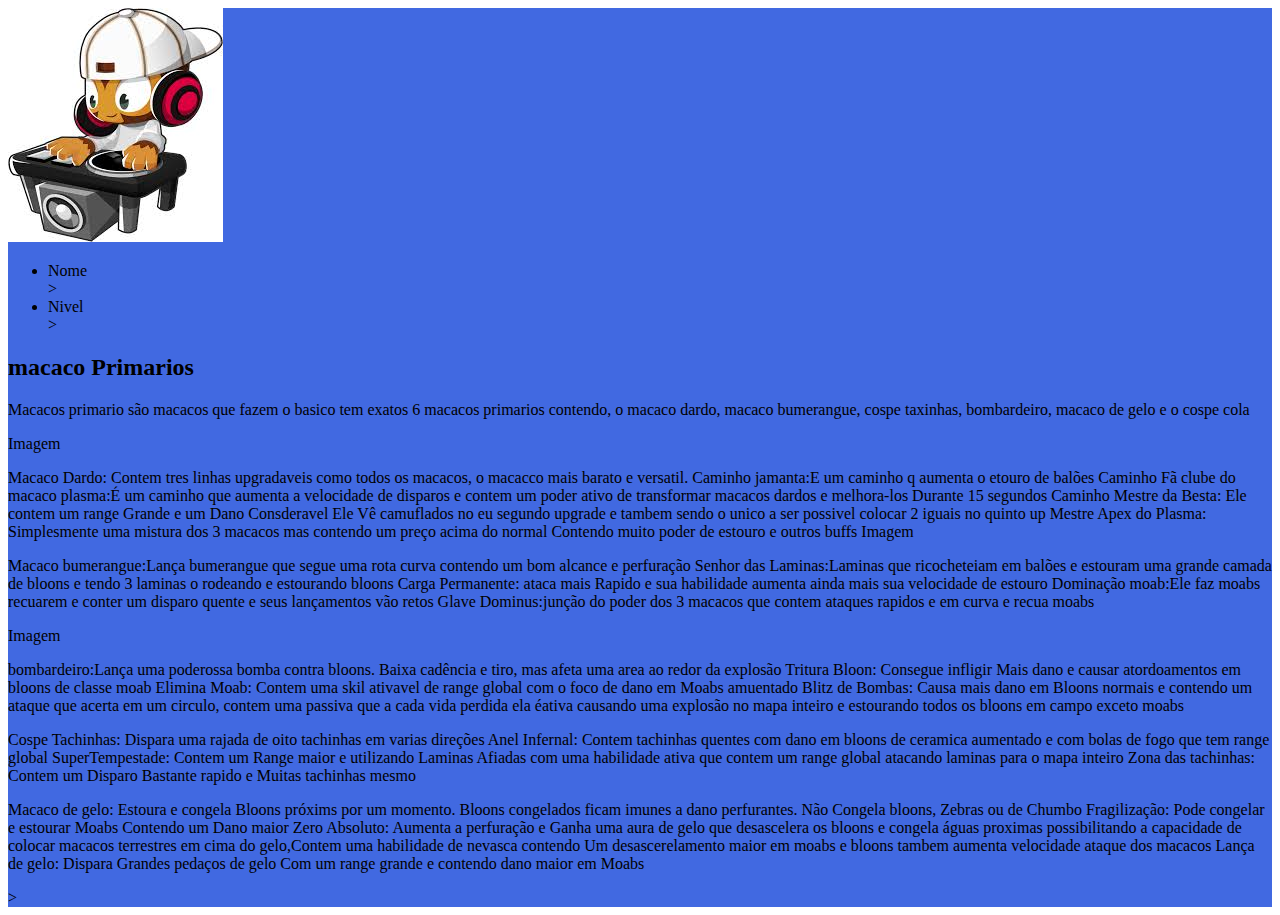
<file: Programação 2B/index.html>
<!DOCTYPE html>
<html lang="en">
<head>
    <meta charset="UTF-8">
    <meta http-equiv="X-UA-Compatible" content="IE=edge">
    <meta name="viewport" content="width=device-width, initial-scale=1.0">
    <title>macacos de dardos</title>
    <link rel="stylesheet" href="style.css">


</head>
<body>
    <header>

       <img src="Dj.png" alt="logo cabeçalho">


        <ul>
             <li>Nome</li>>
      <li>Nivel</li>>
      </ul>

      <header>


      <section class="Classes">
      <h2>macaco Primarios</h2>

      <p>Macacos primario são macacos que fazem o basico tem exatos 6 macacos primarios contendo, o macaco dardo, macaco bumerangue, cospe taxinhas, bombardeiro, macaco de gelo e o cospe cola</p>


      Imagem



        <p>Macaco Dardo: Contem tres linhas upgradaveis como todos os macacos, o macacco mais barato e versatil.
        Caminho jamanta:E um caminho q aumenta o etouro de balões
        Caminho Fã clube do macaco plasma:É um caminho que aumenta a velocidade de disparos e contem um poder ativo de transformar macacos dardos e melhora-los
        Durante 15 segundos
        Caminho Mestre da Besta: Ele contem um range Grande e um Dano Consderavel Ele Vê camuflados no eu segundo upgrade e tambem sendo o unico a ser possivel
        colocar 2 iguais no quinto up
        Mestre Apex do Plasma: Simplesmente uma mistura dos 3 macacos mas contendo um preço acima do normal Contendo muito poder de estouro e outros buffs<p.>


          Imagem


        <p>Macaco bumerangue:Lança bumerangue que segue uma rota curva contendo um bom alcance e perfuração
        Senhor das Laminas:Laminas que ricocheteiam em balões e estouram uma grande camada de bloons e tendo 3 laminas o rodeando e estourando bloons
        Carga Permanente: ataca mais Rapido e sua habilidade aumenta ainda mais sua velocidade de estouro
        Dominação moab:Ele faz moabs recuarem e conter um disparo quente e seus lançamentos vão retos
        Glave Dominus:junção do poder dos 3 macacos que contem ataques rapidos e em curva e recua moabs<p>


         Imagem



        <p>bombardeiro:Lança uma poderossa bomba contra bloons. Baixa cadência e tiro, mas afeta uma area ao redor da explosão
        Tritura Bloon: Consegue infligir Mais dano e causar atordoamentos em bloons de classe moab
        Elimina Moab: Contem uma skil ativavel de range global com o foco de dano em Moabs amuentado
        Blitz de Bombas: Causa mais dano em Bloons normais e contendo um ataque que acerta em um circulo, contem uma passiva que a cada vida perdida ela éativa causando uma explosão no mapa inteiro e estourando todos os bloons em campo exceto moabs</p>

        <p>Cospe Tachinhas: Dispara uma rajada de oito tachinhas em varias direções
        Anel Infernal: Contem tachinhas quentes com dano em bloons de ceramica aumentado e com bolas de fogo que tem range global
        SuperTempestade: Contem um Range maior e utilizando Laminas Afiadas com uma habilidade ativa que contem um range global atacando laminas para o mapa inteiro
        Zona das tachinhas: Contem um Disparo Bastante rapido e Muitas tachinhas mesmo</p>

        <p>Macaco de gelo: Estoura e congela Bloons próxims por um momento. Bloons congelados ficam imunes a dano perfurantes. Não Congela bloons, Zebras ou de  Chumbo
        Fragilização: Pode congelar e estourar Moabs Contendo um Dano maior
        Zero Absoluto: Aumenta a perfuração e Ganha uma aura de gelo que desascelera os bloons e congela águas proximas possibilitando a capacidade de colocar macacos terrestres em cima do gelo,Contem uma habilidade de nevasca contendo Um desascerelamento maior em moabs e bloons tambem aumenta velocidade ataque dos macacos
        Lança de gelo: Dispara Grandes pedaços de gelo Com um range grande e contendo dano maior em Moabs</p>




        </p>






      </section>>

</body>
</html>
</file>
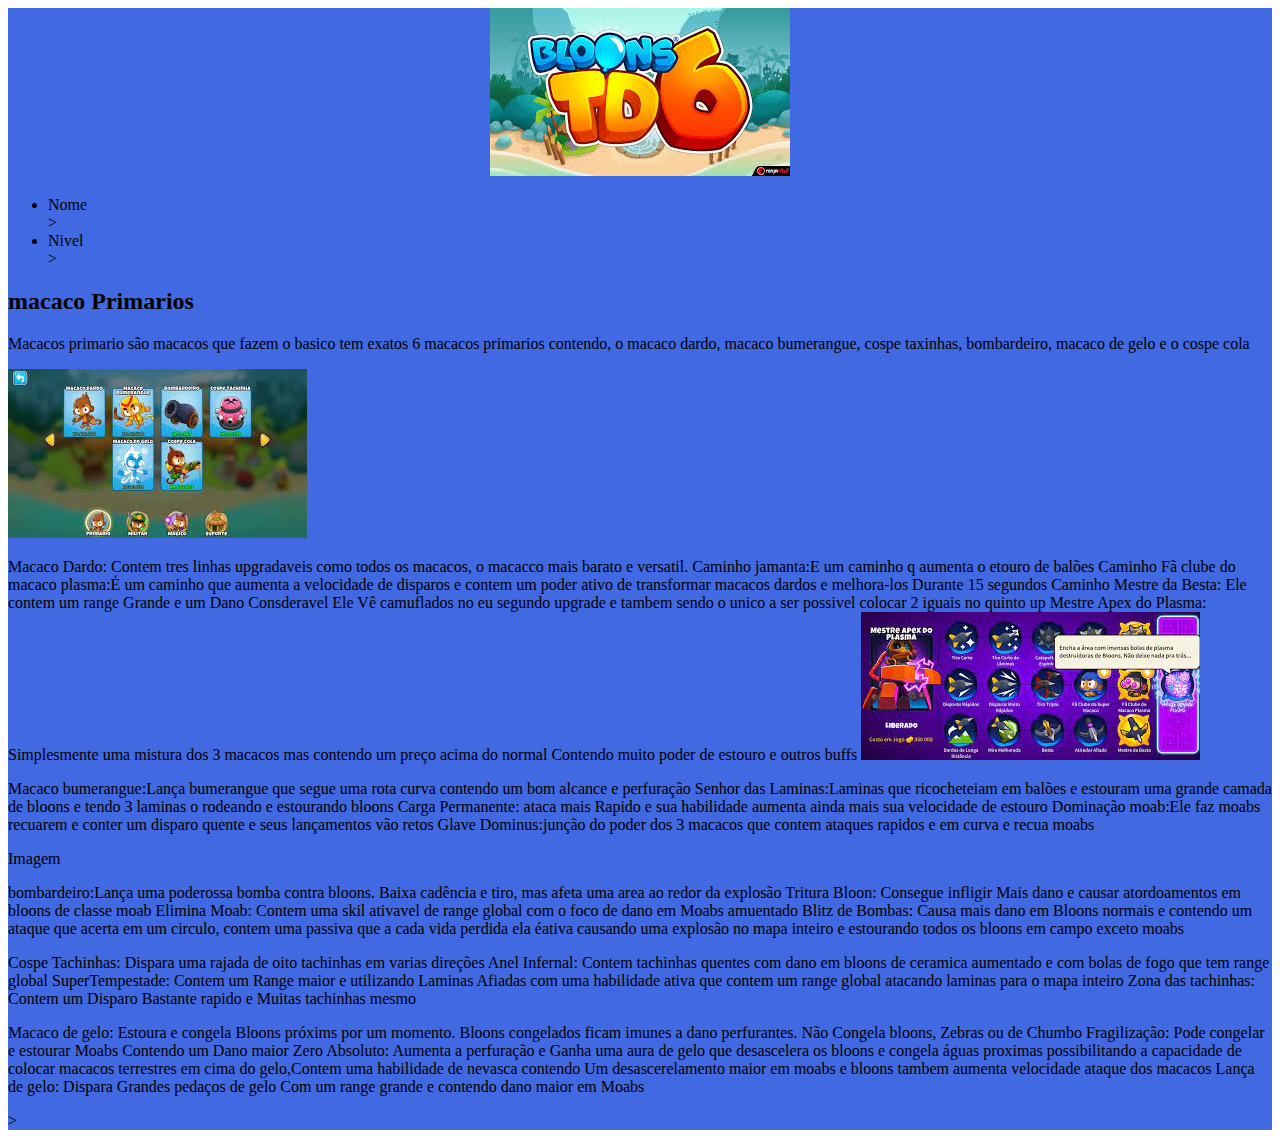
<file: 2Serie-Programacao1-main/Programação 2B/index.html>
<!DOCTYPE html>
<html lang="en">
<head>
    <meta charset="UTF-8">
    <meta http-equiv="X-UA-Compatible" content="IE=edge">
    <meta name="viewport" content="width=device-width, initial-scale=1.0">
  <center>  <title>macacos de dardos</title></center>
    <link rel="stylesheet" href="style.css">


</head>
<body>
    <header>

      <center> <img id="Fundo" src="Fundo.png">  </center>


        <ul>
             <li>Nome</li>>
      <li>Nivel</li>>
      </ul>

      <header>


      <section class="Classes">
      <h2>macaco Primarios</h2>

      <p>Macacos primario são macacos que fazem o basico tem exatos 6 macacos primarios contendo, o macaco dardo, macaco bumerangue, cospe taxinhas, bombardeiro, macaco de gelo e o cospe cola</p>


      <img src="Primarios.png"  >




        <p>Macaco Dardo: Contem tres linhas upgradaveis como todos os macacos, o macacco mais barato e versatil.
        Caminho jamanta:E um caminho q aumenta o etouro de balões
        Caminho Fã clube do macaco plasma:É um caminho que aumenta a velocidade de disparos e contem um poder ativo de transformar macacos dardos e melhora-los
        Durante 15 segundos
        Caminho Mestre da Besta: Ele contem um range Grande e um Dano Consderavel Ele Vê camuflados no eu segundo upgrade e tambem sendo o unico a ser possivel
        colocar 2 iguais no quinto up
        Mestre Apex do Plasma: Simplesmente uma mistura dos 3 macacos mas contendo um preço acima do normal Contendo muito poder de estouro e outros buffs<p.>


      <img src="Dardo.png">


        <p>Macaco bumerangue:Lança bumerangue que segue uma rota curva contendo um bom alcance e perfuração
        Senhor das Laminas:Laminas que ricocheteiam em balões e estouram uma grande camada de bloons e tendo 3 laminas o rodeando e estourando bloons
        Carga Permanente: ataca mais Rapido e sua habilidade aumenta ainda mais sua velocidade de estouro
        Dominação moab:Ele faz moabs recuarem e conter um disparo quente e seus lançamentos vão retos
        Glave Dominus:junção do poder dos 3 macacos que contem ataques rapidos e em curva e recua moabs<p>


         Imagem



        <p>bombardeiro:Lança uma poderossa bomba contra bloons. Baixa cadência e tiro, mas afeta uma area ao redor da explosão
        Tritura Bloon: Consegue infligir Mais dano e causar atordoamentos em bloons de classe moab
        Elimina Moab: Contem uma skil ativavel de range global com o foco de dano em Moabs amuentado
        Blitz de Bombas: Causa mais dano em Bloons normais e contendo um ataque que acerta em um circulo, contem uma passiva que a cada vida perdida ela éativa causando uma explosão no mapa inteiro e estourando todos os bloons em campo exceto moabs</p>

        <p>Cospe Tachinhas: Dispara uma rajada de oito tachinhas em varias direções
        Anel Infernal: Contem tachinhas quentes com dano em bloons de ceramica aumentado e com bolas de fogo que tem range global
        SuperTempestade: Contem um Range maior e utilizando Laminas Afiadas com uma habilidade ativa que contem um range global atacando laminas para o mapa inteiro
        Zona das tachinhas: Contem um Disparo Bastante rapido e Muitas tachinhas mesmo</p>

        <p>Macaco de gelo: Estoura e congela Bloons próxims por um momento. Bloons congelados ficam imunes a dano perfurantes. Não Congela bloons, Zebras ou de  Chumbo
        Fragilização: Pode congelar e estourar Moabs Contendo um Dano maior
        Zero Absoluto: Aumenta a perfuração e Ganha uma aura de gelo que desascelera os bloons e congela águas proximas possibilitando a capacidade de colocar macacos terrestres em cima do gelo,Contem uma habilidade de nevasca contendo Um desascerelamento maior em moabs e bloons tambem aumenta velocidade ataque dos macacos
        Lança de gelo: Dispara Grandes pedaços de gelo Com um range grande e contendo dano maior em Moabs</p>




        </p>






      </section>>

</body>
</html>
</file>
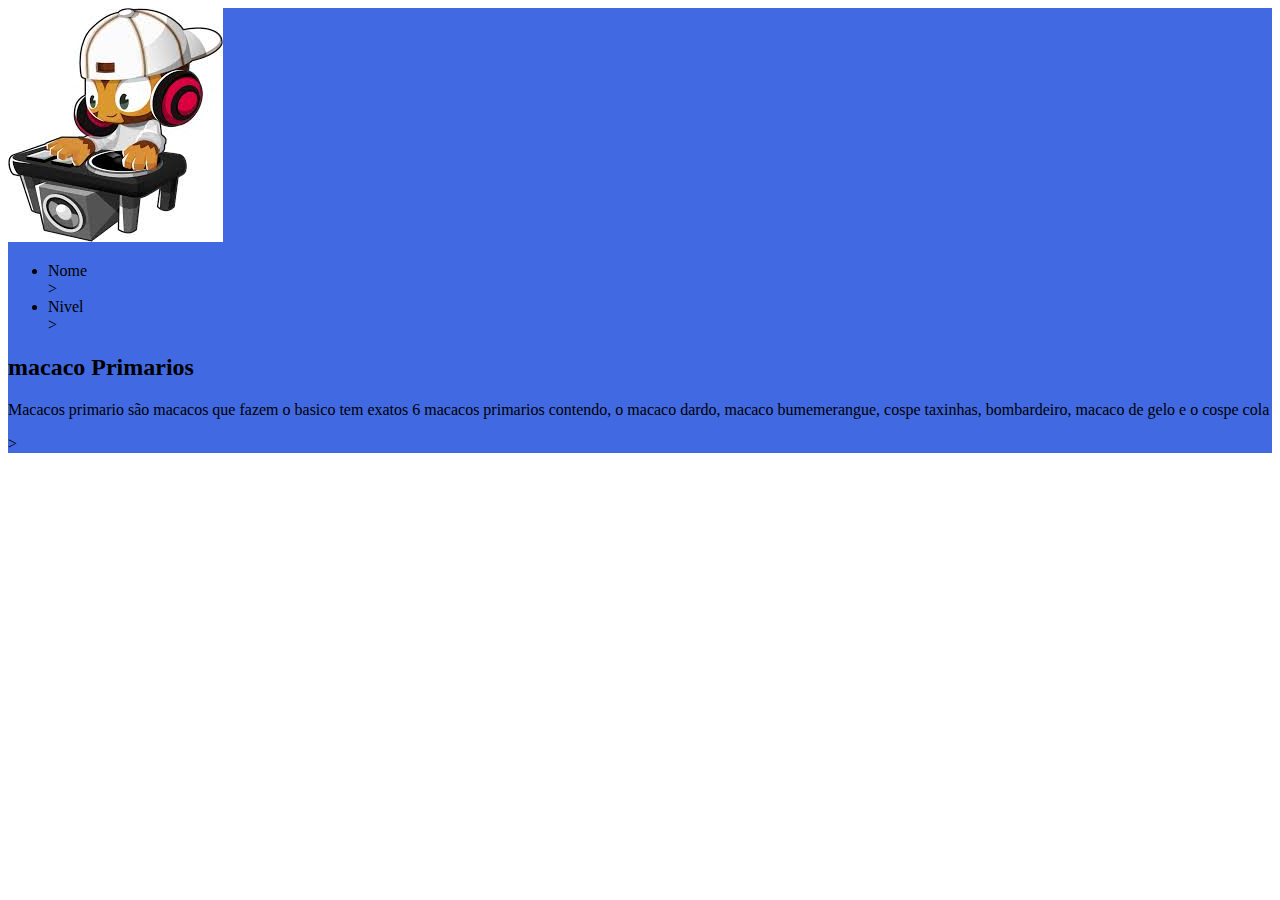
<file: 2Serie-Programacao1-main/2Serie-Programacao1-main/Programação 2B/index.html>
<!DOCTYPE html>
<html lang="en">
<head>
    <meta charset="UTF-8">
    <meta http-equiv="X-UA-Compatible" content="IE=edge">
    <meta name="viewport" content="width=device-width, initial-scale=1.0">
    <title>macacos de dardos</title>
    <link rel="stylesheet" href="style.css">


</head>
<body>
    <header>

       <img src="Dj.png" alt="logo cabeçalho">


        <ul>
             <li>Nome</li>>
             <li>Nivel</li>>
        </ul>

     <header>


     <section class="Classes">
        <h2>macaco Primarios</h2>

        <p>Macacos primario são macacos que fazem o basico tem exatos 6 macacos primarios contendo, o macaco dardo, macaco bumemerangue, cospe taxinhas, bombardeiro, macaco de gelo e o cospe cola</p>




      </section>>

</body>
</html>
</file>
<file: Programação 2B/style.css>
header{
        background-color: royalblue;
}
</file>
<file: 2Serie-Programacao1-main/Programação 2B/style.css>
header{
        background-color: royalblue;
}
</file>
<file: 2Serie-Programacao1-main/2Serie-Programacao1-main/Programação 2B/style.css>
header{
        background-color: royalblue;
}
</file>
